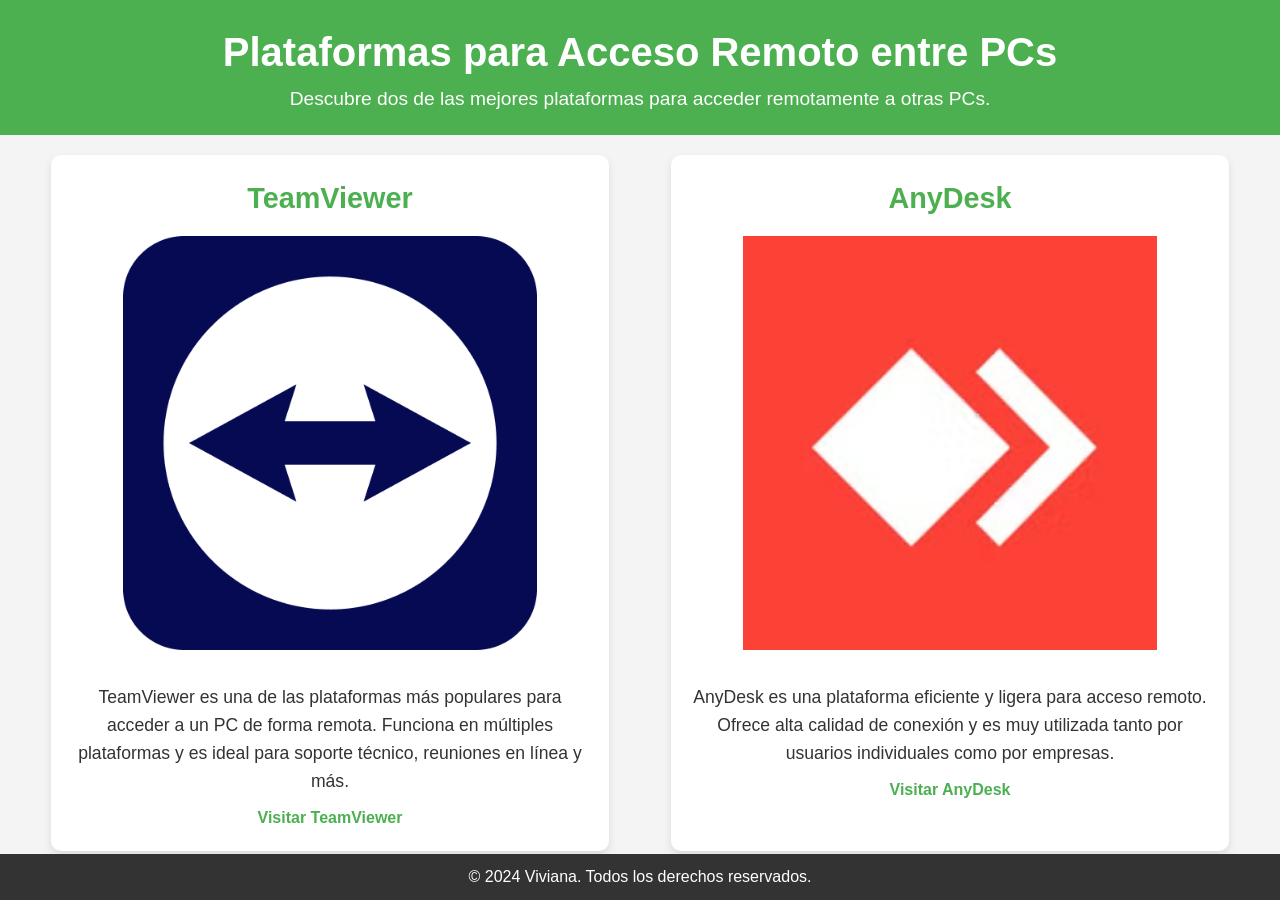
<file: index.html>
<!DOCTYPE html>
<html lang="es">
<head>
    <meta charset="UTF-8">
    <meta name="viewport" content="width=device-width, initial-scale=1.0">
    <title>Accesos Remotos entre PCs</title>
    <link rel="stylesheet" href="styles.css">
</head>
<body>
    <header>
        <h1>Plataformas para Acceso Remoto entre PCs</h1>
        <p>Descubre dos de las mejores plataformas para acceder remotamente a otras PCs.</p>
    </header>

    <section>
        <article class="platform">
            <h2>TeamViewer</h2>
            <img src="images/team.png" alt="Logo de TeamViewer">
            <p>TeamViewer es una de las plataformas más populares para acceder a un PC de forma remota. Funciona en múltiples plataformas y es ideal para soporte técnico, reuniones en línea y más.</p>
            <a href="https://www.teamviewer.com" target="_blank">Visitar TeamViewer</a>
        </article>

        <article class="platform">
            <h2>AnyDesk</h2>
            <img src="images/any.png" alt="Logo de AnyDesk">
            <p>AnyDesk es una plataforma eficiente y ligera para acceso remoto. Ofrece alta calidad de conexión y es muy utilizada tanto por usuarios individuales como por empresas.</p>
            <a href="https://anydesk.com" target="_blank">Visitar AnyDesk</a>
        </article>
    </section>

    <footer>
        <p>&copy; 2024 Viviana. Todos los derechos reservados.</p>
    </footer>
</body>
</html>
</file>
<file: styles.css>
/* Reset de márgenes y padding */
* {
    margin: 0;
    padding: 0;
    box-sizing: border-box;
}

/* Estilo general para el body */
body {
    font-family: Arial, sans-serif;
    background-color: #f4f4f4;
    color: #333;
    line-height: 1.6;
}

/* Estilo para el header */
header {
    background-color: #4CAF50;
    color: white;
    padding: 20px;
    text-align: center;
}

header h1 {
    font-size: 2.5em;
}

header p {
    font-size: 1.2em;
}

/* Estilo para los artículos de plataformas */
section {
    display: flex;
    justify-content: space-around;
    padding: 20px;
}

.platform {
    background-color: white;
    border-radius: 10px;
    box-shadow: 0 4px 8px rgba(0, 0, 0, 0.1);
    width: 45%;
    padding: 20px;
    text-align: center;
}

.platform img {
    width: 80%;
    margin: 15px 0;
}

.platform h2 {
    font-size: 1.8em;
    color: #4CAF50;
}

.platform p {
    font-size: 1.1em;
    margin: 10px 0;
}

.platform a {
    color: #4CAF50;
    text-decoration: none;
    font-weight: bold;
}

.platform a:hover {
    text-decoration: underline;
}

/* Estilo para el footer */
footer {
    background-color: #333;
    color: white;
    text-align: center;
    padding: 10px;
    position: fixed;
    width: 100%;
    bottom: 0;
}
</file>
